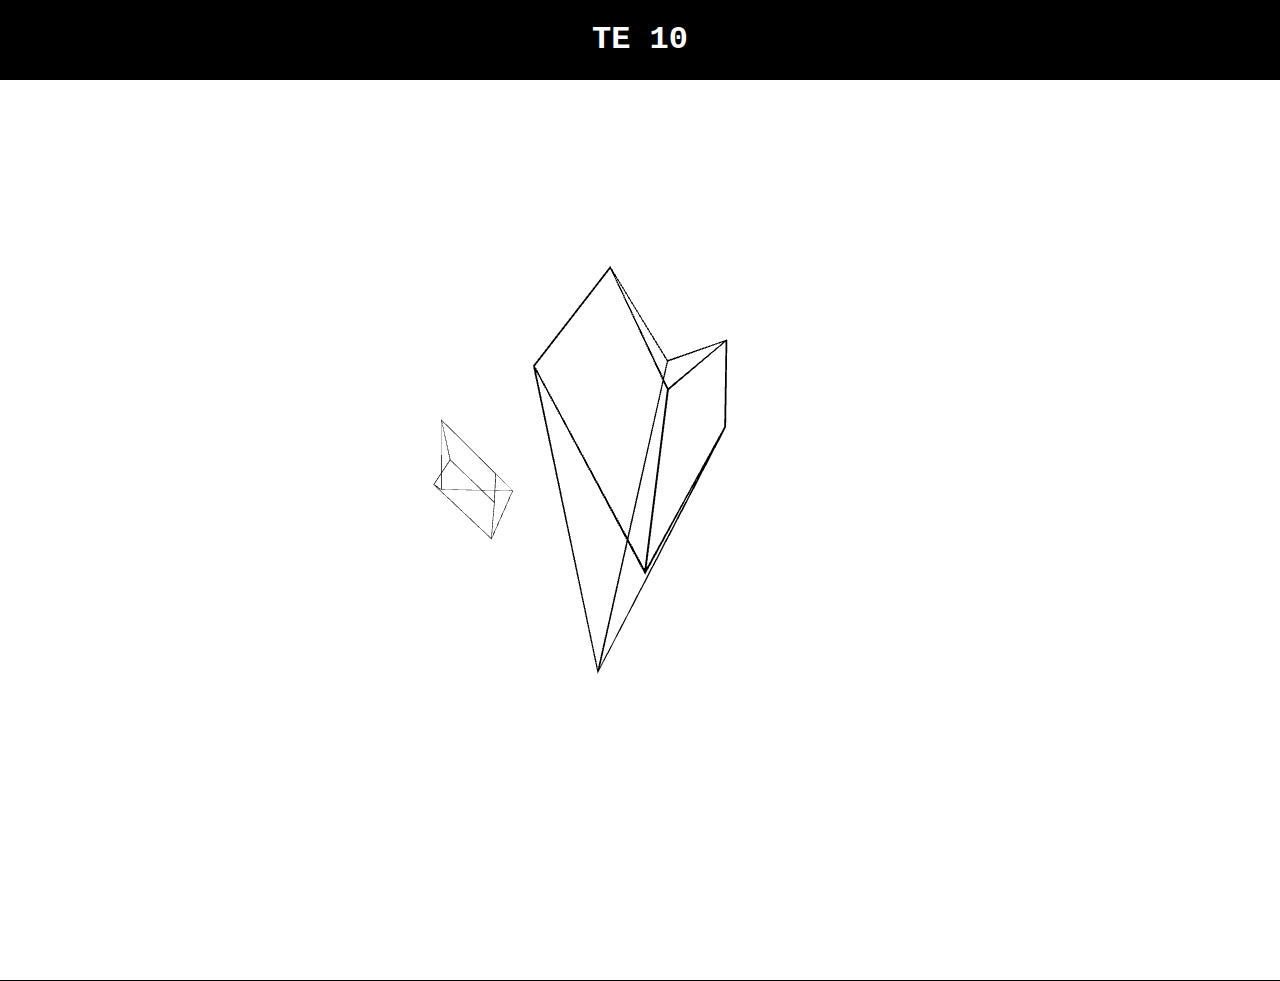
<file: index.html>
<!DOCTYPE html>
<html lang="en">
  <head>
    <meta charset="UTF-8" />
    <meta name="viewport" content="width=device-width, initial-scale=1.0" />
    <title>Project 3</title>
    <link rel="stylesheet" href="./style.css" />
    <style>
      body {
        margin: auto;
   
      }
      canvas {
        display: block;
        width: 100%;
      }
      
    </style>
  </head>
  <body>
    <script src="three.js"></script>
    <script type="module" src="GLTFLoader.js"></script>
    <script type="module">
      import { GLTFLoader } from "./GLTFLoader.js";


      
      var scene = new THREE.Scene();

      var camera = new THREE.PerspectiveCamera(
        75,
        window.innerWidth / window.innerHeight,
        0.01,
        1000
      );
      var renderer = new THREE.WebGLRenderer({antialias: true});
      renderer.setSize(window.innerWidth, window.innerHeight);
      document.body.appendChild(renderer.domElement);

      var loader = new GLTFLoader();

      var obj;
      loader.load("asset5.gltf", function (gltf) {
        obj = gltf.scene;
        obj.position.y=-15;
        obj.scale.set(1.7,1.7,1.7);
        scene.add(gltf.scene);
      });


      
 var obj2;
      loader.load("orbit1.gltf", function (gltf) {
        obj2 = gltf.scene;
        obj2.scale.set(1.2,1.2,1.2);
        obj2.position.y =10;
        obj2.position.z =20;
        obj2.position.x =-5;
        //obj3.position.x =-5;
      scene.add(gltf.scene);
      });
      
        

      scene.background = new THREE.Color(0xffffff);
      var light = new THREE.HemisphereLight(0xffffff, 0x000000, 2);
      scene.add(light);
      camera.position.set(0, 10, 40);
      function animate() {
        requestAnimationFrame(animate);
        obj.rotation.y += 0.005;
        obj2.rotation.y += 0.005;
        obj2.position.z +=.01;
        renderer.render(scene, camera);
      }

      animate();
    </script>
    <div class ="center">
    <h1>
      TE 10
    </h1>

    </div>
  </body>
</html>
</file>
<file: style.css>
html,
body {
  font-family: "Source Code Pro", monospace;
  margin: auto;
  display: block;
  left-padding: 200px;
  background-color: black;
}

.center {
  display:flex;
  justify-content: center;
  align-items:center;
  color:white;
}

.statementp {
  margin: auto;
  width:50%;
  text-align: center;
  color:white;
  border: 1px solid white;
  padding: 30px;
}

 a {
 display: inline-block;
 padding: 10px; 
        
  }
</file>
